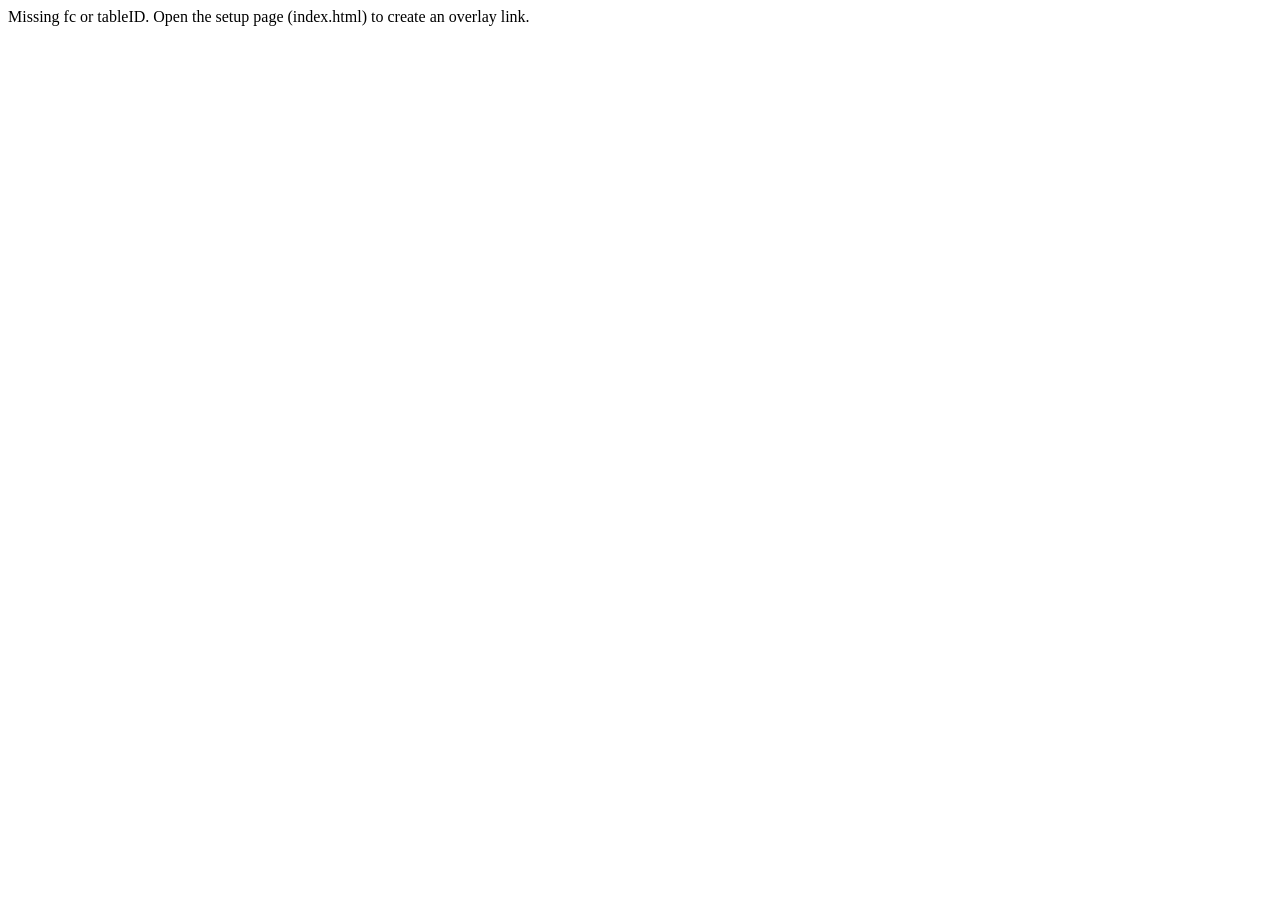
<file: overlay.html>
<!DOCTYPE html>
<html>
  <head>
    <meta charset="UTF-8" />
    <meta name="viewport" content="width=device-width" />
    <title>MKW Table Bot Overlay</title>
    <script type="module" src="overlay.js"></script>
  </head>
  <body>
    <div id="overlay"></div>
  </body>
</html>
</file>
